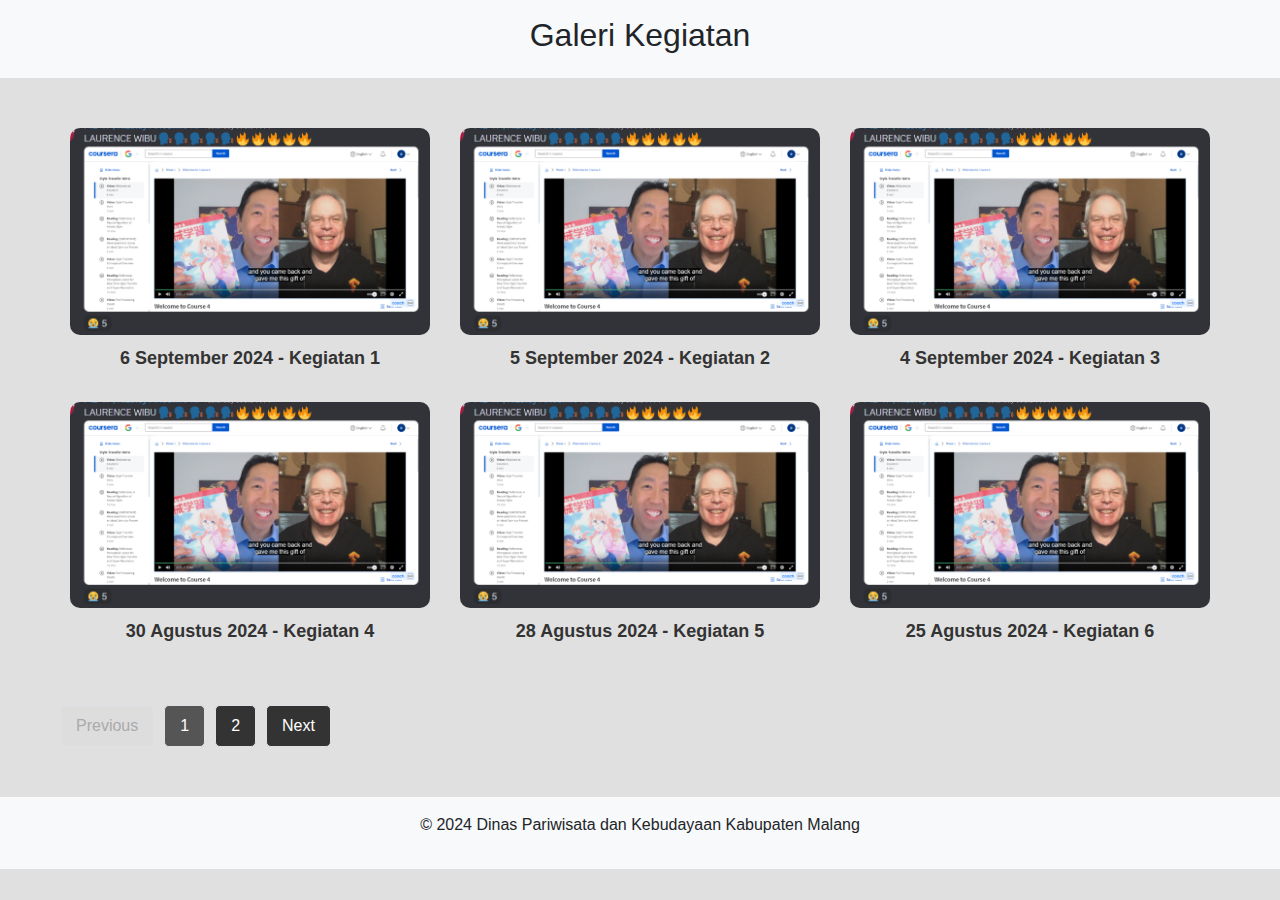
<file: Galeri.html>
<!DOCTYPE html>
<html lang="en">
<head>
    <meta charset="UTF-8" />
    <meta name="viewport" content="width=device-width, initial-scale=1.0" />
    <title>Galeri Kegiatan</title>
    <link
      rel="stylesheet"
      href="https://stackpath.bootstrapcdn.com/bootstrap/4.5.2/css/bootstrap.min.css"
    />
    <style>
      /* CSS untuk seluruh halaman */
      body {
        background-color: #e0e0e0;  /* Abu-abu terang sebagai background utama */
        margin: 0;
        font-family: Arial, sans-serif;
      }

      header {
        background-color: #ffffff; /* Putih untuk header agar tetap kontras */
      }

      footer {
        background-color: #ffffff; /* Putih untuk footer agar tetap kontras */
      }

      /* CSS untuk Galeri */
      .gallery {
        padding: 50px 0;
        background-color: #e0e0e0; /* Abu-abu lebih gelap untuk section galeri */
      }

      .gallery-item {
        margin-bottom: 30px;
      }

      .gallery-item img {
        width: 100%;
        height: auto;
        border-radius: 10px;
      }

      .gallery-item-title {
        text-align: center;
        margin-top: 10px;
        font-size: 18px;
        font-weight: bold;
        color: #333333; /* Warna teks yang kontras */
      }

      /* Responsive settings */
      @media (max-width: 767px) {
        .gallery-item-title {
          font-size: 16px;
        }
      }

      .pagination {
        margin-top: 30px;
        text-align: center;
      }

      .pagination .page-link {
        padding: 10px 15px;
        margin: 0 5px;
        border-radius: 5px;
        background-color: #333;
        color: white;
        text-decoration: none;
      }

      .pagination .page-link.active {
        background-color: #555;
      }

      .pagination .page-link.disabled {
        background-color: #ddd;
        color: #aaa;
        pointer-events: none;
      }
    </style>
</head>
<body>
    <!-- Awal header -->
    <header>
      <div class="header bg-light p-3 text-center">
        <h2>Galeri Kegiatan</h2>
      </div>
    </header>
    <!-- Akhir header -->

    <!-- Awal galeri -->
    <section class="gallery container" id="gallery-section">
      <div class="row" id="gallery-row">
        <!-- Foto 1 -->
        <div class="col-sm-6 col-md-4 gallery-item" data-date="2024-09-06">
          <img src="images/galeri/foto1.png" alt="Kegiatan 6 September" />
          <div class="gallery-item-title">6 September 2024 - Kegiatan 1</div>
        </div>

        <!-- Foto 2 -->
        <div class="col-sm-6 col-md-4 gallery-item" data-date="2024-09-05">
          <img src="images/galeri/foto1.png" alt="Kegiatan 5 September" />
          <div class="gallery-item-title">5 September 2024 - Kegiatan 2</div>
        </div>

        <!-- Foto 3 -->
        <div class="col-sm-6 col-md-4 gallery-item" data-date="2024-09-04">
          <img src="images/galeri/foto1.png" alt="Kegiatan 4 September" />
          <div class="gallery-item-title">4 September 2024 - Kegiatan 3</div>
        </div>

        <!-- Foto 4 -->
        <div class="col-sm-6 col-md-4 gallery-item" data-date="2024-08-30">
          <img src="images/galeri/foto1.png" alt="Kegiatan 30 Agustus" />
          <div class="gallery-item-title">30 Agustus 2024 - Kegiatan 4</div>
        </div>

        <!-- Foto 5 -->
        <div class="col-sm-6 col-md-4 gallery-item" data-date="2024-08-28">
          <img src="images/galeri/foto1.png" alt="Kegiatan 28 Agustus" />
          <div class="gallery-item-title">28 Agustus 2024 - Kegiatan 5</div>
        </div>

        <!-- Foto 6 -->
        <div class="col-sm-6 col-md-4 gallery-item" data-date="2024-08-25">
          <img src="images/galeri/foto1.png" alt="Kegiatan 25 Agustus" />
          <div class="gallery-item-title">25 Agustus 2024 - Kegiatan 6</div>
        </div>

        <!-- Foto 7 -->
        <div class="col-sm-6 col-md-4 gallery-item" data-date="2024-09-07">
          <img src="images/galeri/foto2.png" alt="Kegiatan 7 September" />
          <div class="gallery-item-title">7 September 2024 - Kegiatan 7</div>
        </div>

        <!-- Foto 8 -->
        <div class="col-sm-6 col-md-4 gallery-item" data-date="2024-09-08">
          <img src="images/galeri/foto2.png" alt="Kegiatan 8 September" />
          <div class="gallery-item-title">8 September 2024 - Kegiatan 8</div>
        </div>

        <!-- Foto 9 -->
        <div class="col-sm-6 col-md-4 gallery-item" data-date="2024-09-09">
          <img src="images/galeri/foto2.png" alt="Kegiatan 9 September" />
          <div class="gallery-item-title">9 September 2024 - Kegiatan 9</div>
        </div>

      <!-- Pagination -->
      <div class="pagination">
        <a href="#" id="prev-page" class="page-link disabled">Previous</a>
        <a href="#" id="page-1" class="page-link active">1</a>
        <a href="#" id="page-2" class="page-link">2</a>
        <a href="#" id="next-page" class="page-link">Next</a>
      </div>
    </section>
    <!-- Akhir galeri -->

    <!-- Awal footer -->
    <footer class="text-center p-3 bg-light">
      <p>&copy; 2024 Dinas Pariwisata dan Kebudayaan Kabupaten Malang</p>
    </footer>
    <!-- Akhir footer -->

    <script>
      // JavaScript untuk pagination
      document.addEventListener("DOMContentLoaded", function () {
        const gallerySection = document.getElementById("gallery-section");
        const galleryItems = Array.from(gallerySection.getElementsByClassName("gallery-item"));
        const itemsPerPage = 6;
        const totalPages = Math.ceil(galleryItems.length / itemsPerPage);
        
        let currentPage = 1;

        function showPage(page) {
          if (page < 1 || page > totalPages) return;
          currentPage = page;
          galleryItems.forEach((item, index) => {
            item.style.display = index >= (currentPage - 1) * itemsPerPage && index < currentPage * itemsPerPage ? "block" : "none";
          });

          document.getElementById("prev-page").classList.toggle("disabled", currentPage === 1);
          document.getElementById("next-page").classList.toggle("disabled", currentPage === totalPages);
          
          document.querySelectorAll(".pagination .page-link").forEach(link => {
            link.classList.remove("active");
          });
          document.getElementById(`page-${currentPage}`).classList.add("active");
        }

        document.getElementById("prev-page").addEventListener("click", () => showPage(currentPage - 1));
        document.getElementById("next-page").addEventListener("click", () => showPage(currentPage + 1));
        document.getElementById("page-1").addEventListener("click", () => showPage(1));
        document.getElementById("page-2").addEventListener("click", () => showPage(2));

        showPage(currentPage);
      });
    </script>
</body>
</html>
</file>
